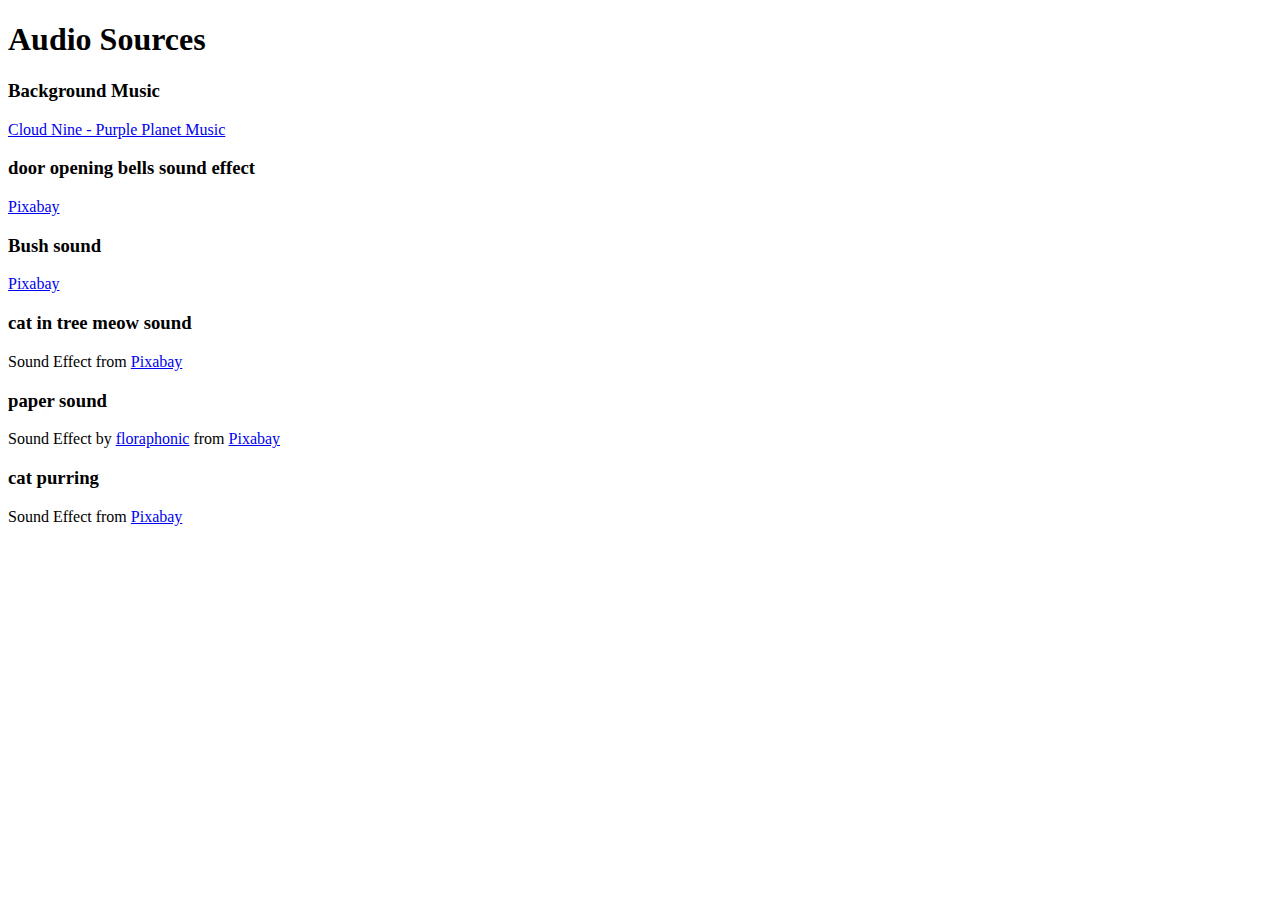
<file: finalmadlibs/sources.html>
<!DOCTYPE html>
<html lang="en">
<head>
    <meta charset="UTF-8">
    <meta name="viewport" content="width=device-width, initial-scale=1.0">
    <title>Game On Sources</title>
    
</head>
<body>
    <h1>Audio Sources</h1>
    
    <h3>Background Music</h3>
    <p><a href="https://www.purple-planet.com/cute">Cloud Nine - Purple Planet Music</a></p>
   
    <h3>door opening bells sound effect</h3>
    <p><a href="https://pixabay.com/?utm_source=link-attribution&utm_medium=referral&utm_campaign=music&utm_content=96884">Pixabay</a></p>
   
    <h3>Bush sound</h3>
   <p><a href="https://pixabay.com/?utm_source=link-attribution&utm_medium=referral&utm_campaign=music&utm_content=14661">Pixabay</a></p>
    <h3>cat in tree meow sound</h3>
    <p>Sound Effect from <a href="https://pixabay.com/?utm_source=link-attribution&utm_medium=referral&utm_campaign=music&utm_content=82957">Pixabay</a></p>
    <h3>paper sound</h3>
    <p>Sound Effect by <a href="https://pixabay.com/users/floraphonic-38928062/?utm_source=link-attribution&utm_medium=referral&utm_campaign=music&utm_content=172689">floraphonic</a> from <a href="https://pixabay.com//?utm_source=link-attribution&utm_medium=referral&utm_campaign=music&utm_content=172689">Pixabay</a></p>
   <h3>cat purring</h3>
    <p>Sound Effect from <a href="https://pixabay.com/sound-effects/?utm_source=link-attribution&utm_medium=referral&utm_campaign=music&utm_content=30661">Pixabay</a></p>
</body>
</html>
</file>
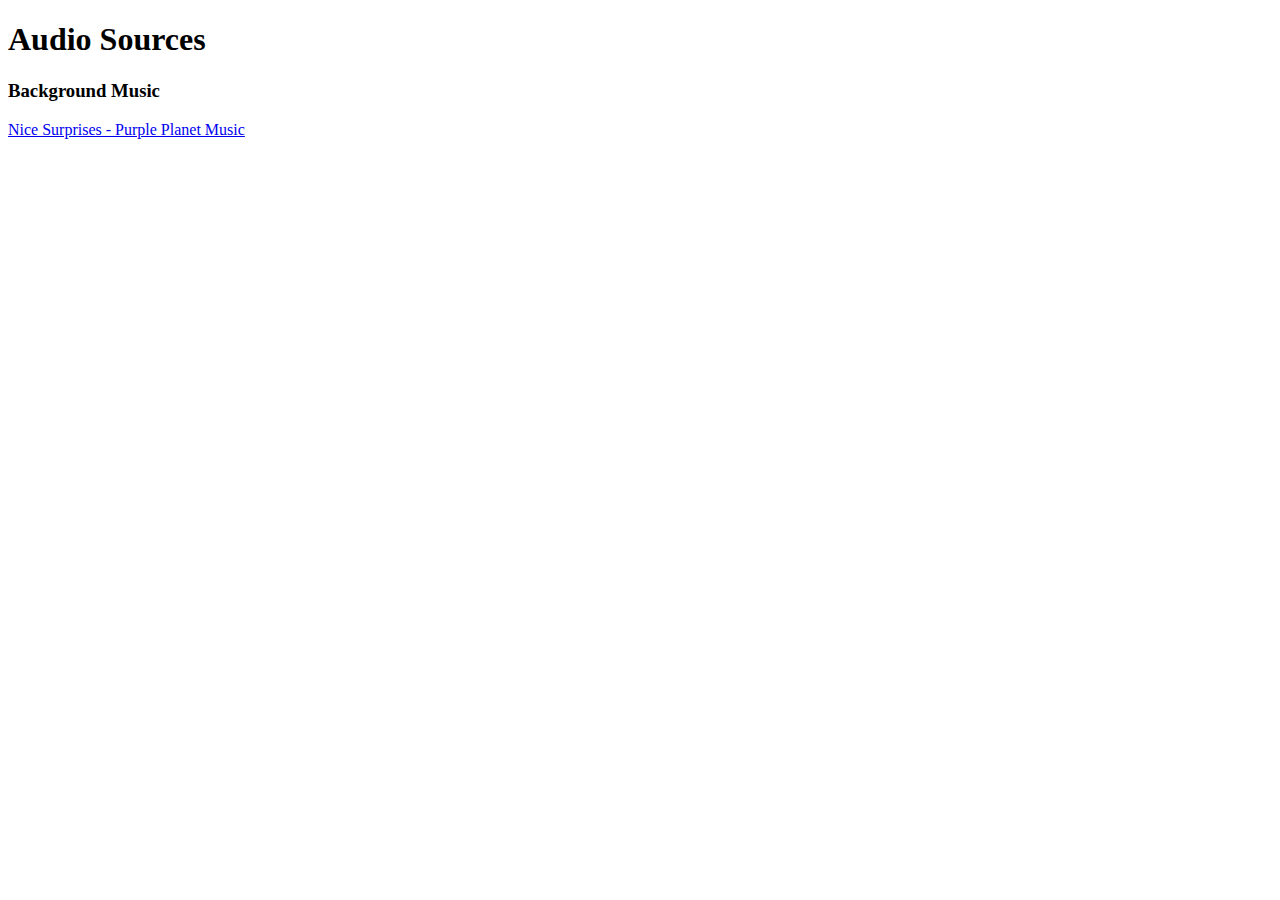
<file: studio3/sources.html>
<!DOCTYPE html>
<html lang="en">
<head>
    <meta charset="UTF-8">
    <meta name="viewport" content="width=device-width, initial-scale=1.0">
    <title>Game On Sources</title>
</head>
<body>
    <h1>Audio Sources</h1>
    <h3>Background Music</h3>
    <p><a href="https://www.purple-planet.com/cute">Nice Surprises - Purple Planet Music</a></p>
</body>
</html>
</file>
